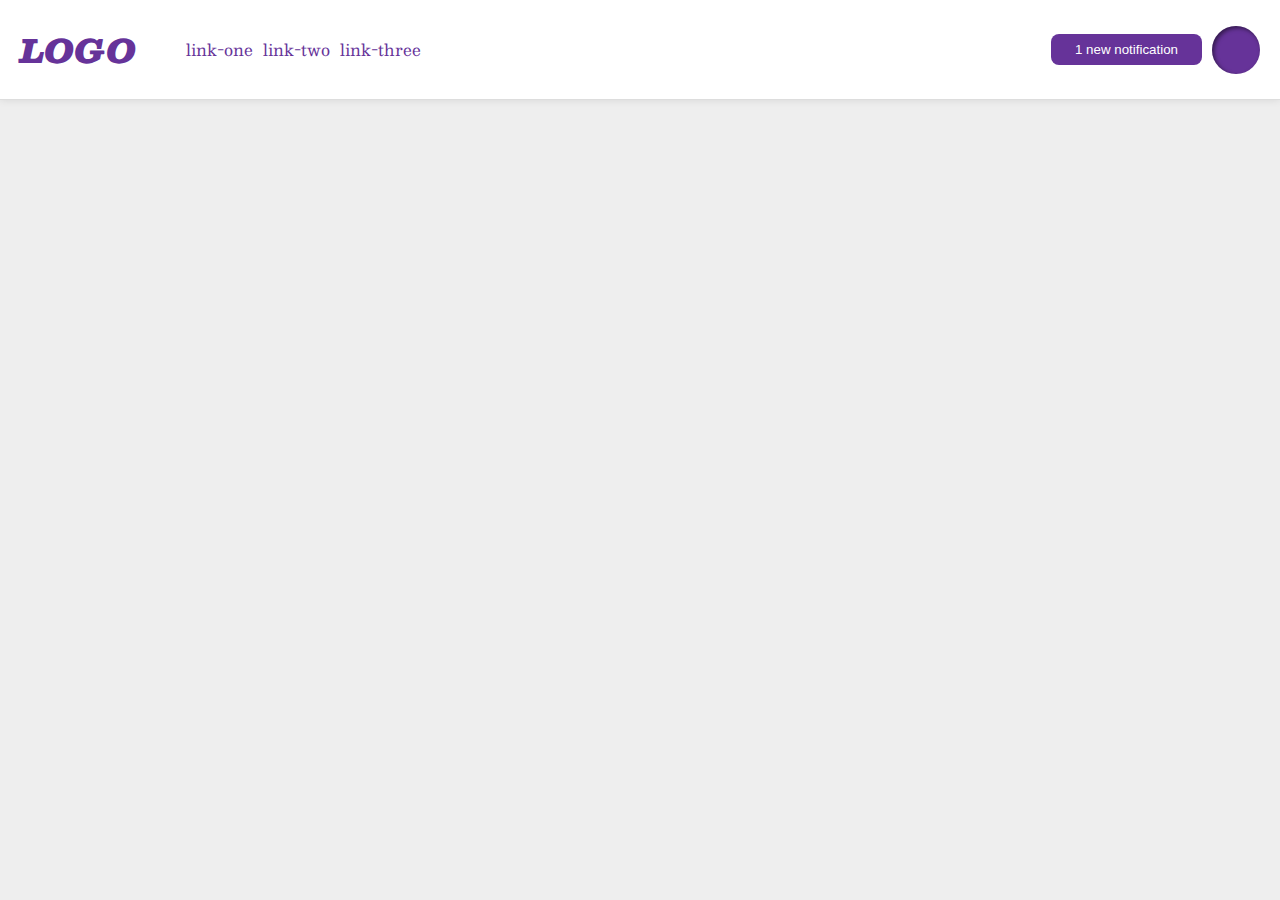
<file: flex/03-flex-header-2/index.html>
<!DOCTYPE html>
<html lang="en">
  <head>
    <meta charset="UTF-8">
    <meta http-equiv="X-UA-Compatible" content="IE=edge">
    <meta name="viewport" content="width=device-width, initial-scale=1.0">
    <title>Flex Header 2</title>
    <link rel="stylesheet" href="style.css">
  </head>
  <body>
    <div class="header">
      <div class="left">
      <div class="logo">
        LOGO
      </div>
      <ul class="links">
        <li><a href="google.com">link-one</a></li>
        <li><a href="google.com">link-two</a></li>
        <li><a href="google.com">link-three</a></li>
      </ul>
    </div>
    <div class="right">
      <button class="notifications">
        1 new notification
      </button>
      <div class="profile-image"></div>
    </div>
    </div>
  </body>
</html>
</file>
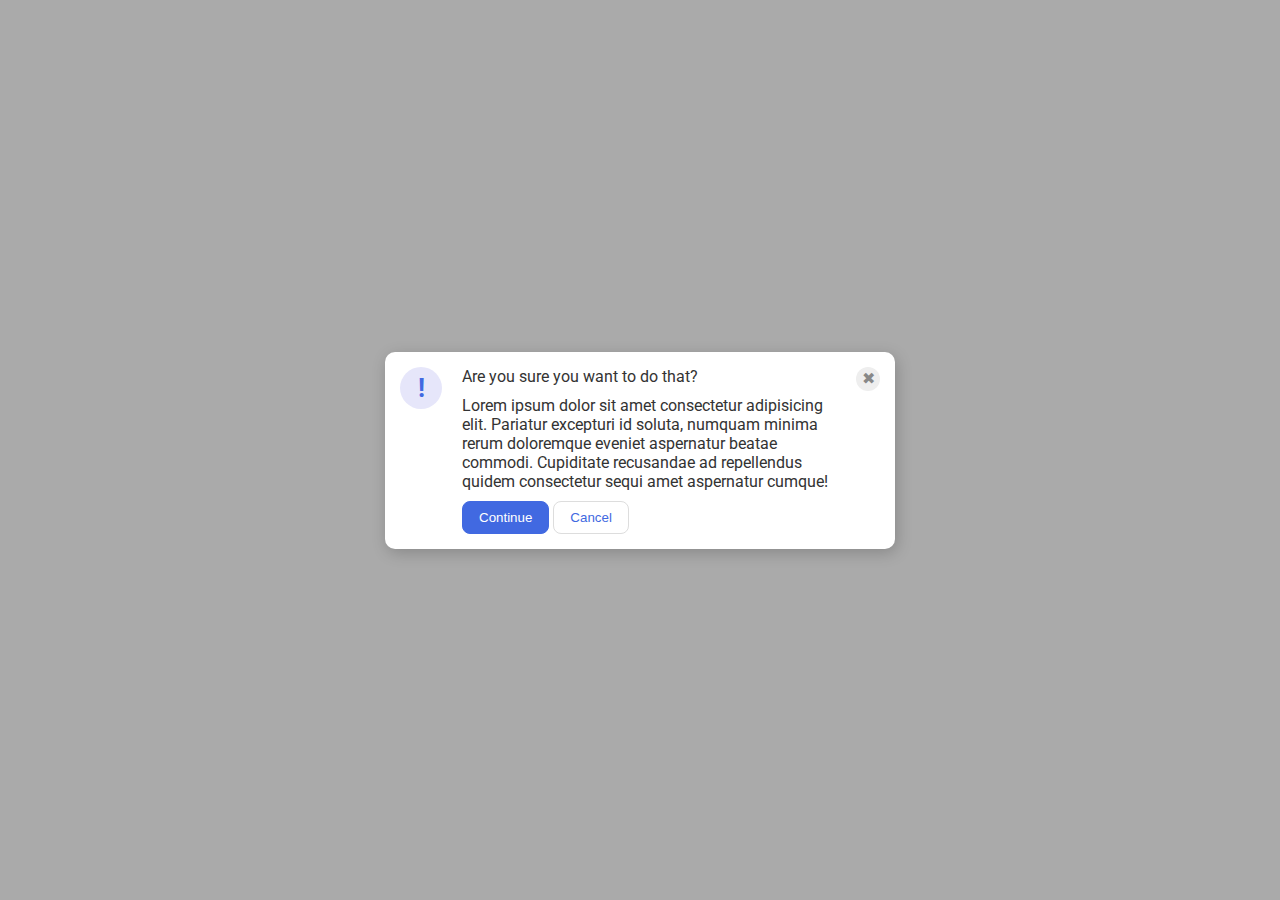
<file: flex/05-flex-modal/index.html>
<!DOCTYPE html>
<html lang="en">

<head>
  <meta charset="UTF-8">
  <meta http-equiv="X-UA-Compatible" content="IE=edge">
  <meta name="viewport" content="width=device-width, initial-scale=1.0">
  <link rel="stylesheet" href="style.css">
  <title>Modal</title>
</head>

<body>
  <div class="modal">
    <div class="icon">!</div>
    <div class="close-button">✖</div>
    <div class="container">
      <div class="header">Are you sure you want to do that?</div>
      <div class="text">Lorem ipsum dolor sit amet consectetur adipisicing elit. Pariatur excepturi id soluta, numquam
        minima rerum doloremque eveniet aspernatur beatae commodi. Cupiditate recusandae ad repellendus quidem
        consectetur sequi amet aspernatur cumque!</div>
      <div class="button-container">
        <button class="continue">Continue</button>
        <button class="cancel">Cancel</button>
      </div>
    </div>
  </div>
</body>

</html>
</file>
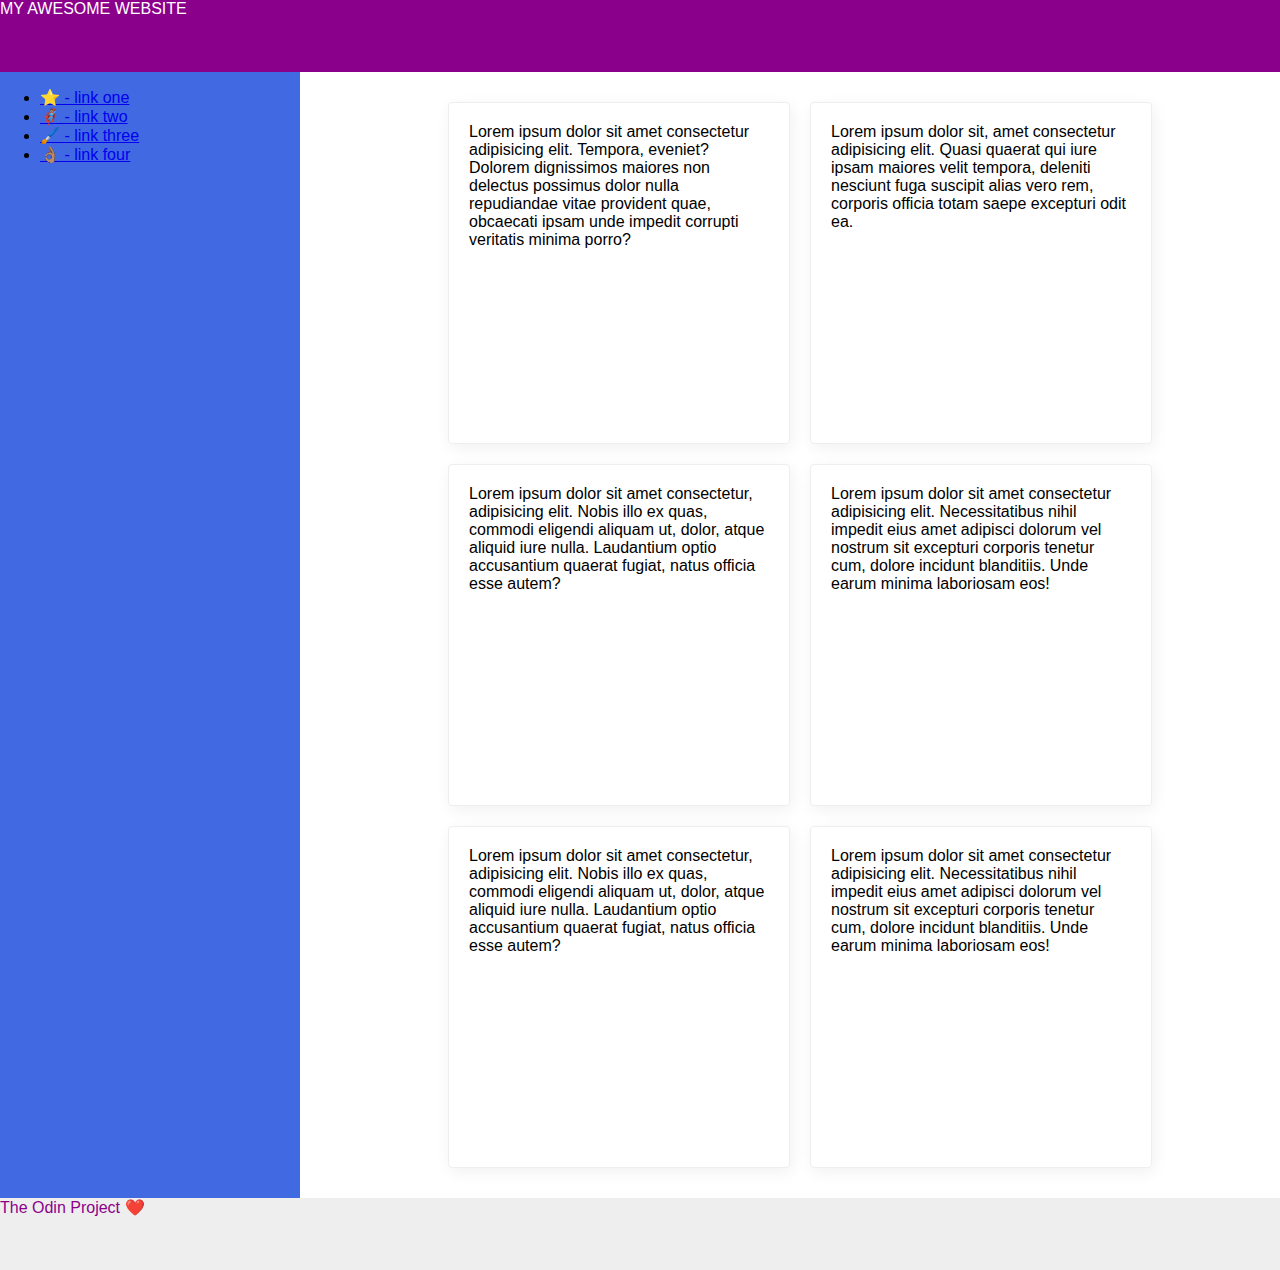
<file: flex/07-flex-layout-2/index.html>
<!DOCTYPE html>
<html lang="en">

<head>
  <meta charset="UTF-8">
  <meta http-equiv="X-UA-Compatible" content="IE=edge">
  <meta name="viewport" content="width=device-width, initial-scale=1.0">
  <title>The Holy Grail</title>
  <link rel="stylesheet" href="style.css">
</head>

<body>
  <div class="header">
    MY AWESOME WEBSITE
  </div>

  <div class="body">
    <div class="sidebar">
      <ul>
        <li><a href="#">⭐ - link one</a></li>
        <li><a href="#">🦸🏽‍♂️ - link two</a></li>
        <li><a href="#">🖌️ - link three</a></li>
        <li><a href="#">👌🏽 - link four</a></li>
      </ul>
    </div>
    <div class="card-container">
      <div class="card">Lorem ipsum dolor sit amet consectetur adipisicing elit. Tempora, eveniet? Dolorem dignissimos
        maiores non delectus possimus dolor nulla repudiandae vitae provident quae, obcaecati ipsam unde impedit
        corrupti
        veritatis minima porro?</div>
      <div class="card">Lorem ipsum dolor sit, amet consectetur adipisicing elit. Quasi quaerat qui iure ipsam maiores
        velit tempora, deleniti nesciunt fuga suscipit alias vero rem, corporis officia totam saepe excepturi odit ea.
      </div>
      <div class="card">Lorem ipsum dolor sit amet consectetur, adipisicing elit. Nobis illo ex quas, commodi eligendi
        aliquam ut, dolor, atque aliquid iure nulla. Laudantium optio accusantium quaerat fugiat, natus officia esse
        autem?</div>
      <div class="card">Lorem ipsum dolor sit amet consectetur adipisicing elit. Necessitatibus nihil impedit eius amet
        adipisci dolorum vel nostrum sit excepturi corporis tenetur cum, dolore incidunt blanditiis. Unde earum minima
        laboriosam eos!</div>
      <div class="card">Lorem ipsum dolor sit amet consectetur, adipisicing elit. Nobis illo ex quas, commodi eligendi
        aliquam ut, dolor, atque aliquid iure nulla. Laudantium optio accusantium quaerat fugiat, natus officia esse
        autem?</div>
      <div class="card">Lorem ipsum dolor sit amet consectetur adipisicing elit. Necessitatibus nihil impedit eius amet
        adipisci dolorum vel nostrum sit excepturi corporis tenetur cum, dolore incidunt blanditiis. Unde earum minima
        laboriosam eos!</div>
    </div>
  </div>
  <div class="footer">
    The Odin Project ❤️
  </div>
</body>

</html>


<!--### Self Check
- The header text is size 32px and weight 900.
- The header text is vertically centered and 16px from the edge of the screen.
- The footer is pushed to the bottom of the screen (the footer may go _below_ the bottom of the screen if the content of the 'cards' section overflows and/or if your screen is shorter).
- The footer text is centered horizontally and vertically.
- The sidebar and cards take up all available space above the footer.
- The sidebar is 300px wide (and it doesn't shrink).
- The sidebar links are size 24px, are white, and do not have the underline text decoration.
- The sidebar has 16px padding.
- There is 32px padding around the 'cards' section.
- The cards are arranged horizontally, but wrap to multiple lines when they run out of room on the page.
-->
</file>
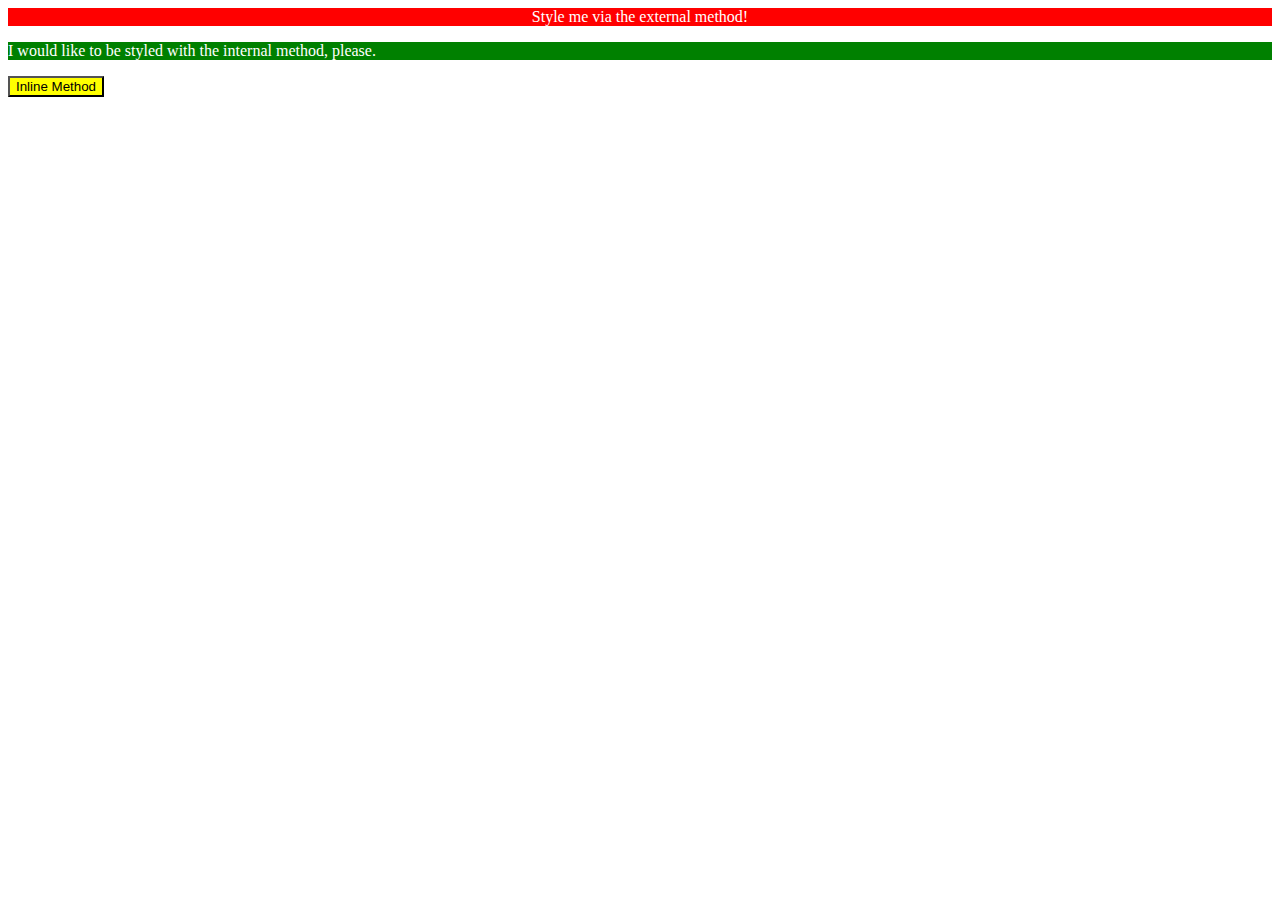
<file: foundations/01-css-methods/index.html>
<!DOCTYPE html>
<html lang="en">
  <head>
    <meta charset="UTF-8">
    <meta http-equiv="X-UA-Compatible" content="IE=edge">
    <meta name="viewport" content="width=device-width, initial-scale=1.0">
    <title>Methods for Adding CSS</title>
    <link rel="stylesheet" href="styles.css">
    <style>
      p {
        color: white;
        background-color: green;
      }
    </style>
  </head>
  <body>
    <div>Style me via the external method!</div>
    <p>I would like to be styled with the internal method, please.</p>
    <button style="background-color: yellow; box-shadow: inset;">Inline Method</button>
  </body>
</html>
</file>
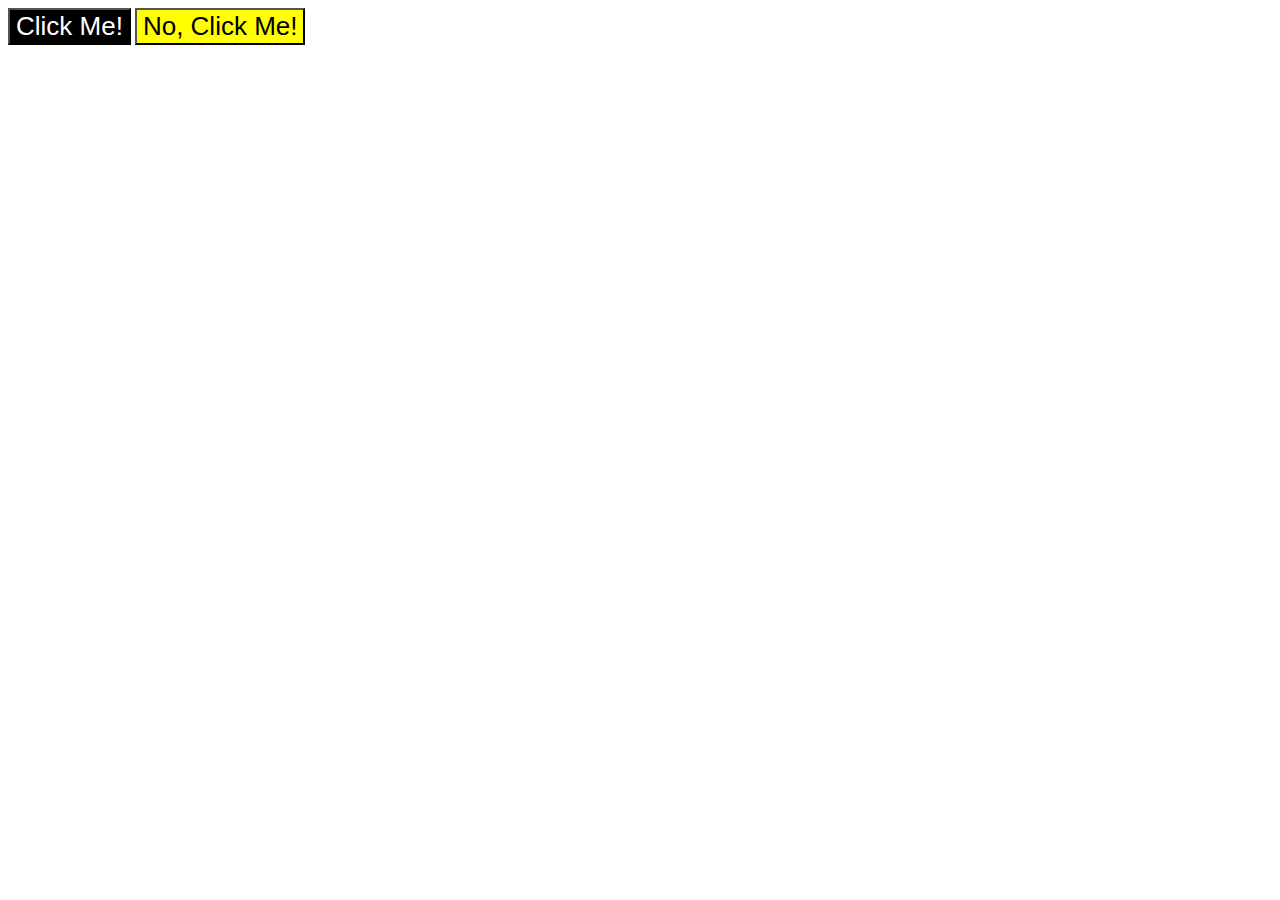
<file: foundations/03-grouping-selectors/index.html>
<!DOCTYPE html>
<html lang="en">
  <head>
    <meta charset="UTF-8">
    <meta http-equiv="X-UA-Compatible" content="IE=edge">
    <meta name="viewport" content="width=device-width, initial-scale=1.0">
    <title>Grouping Selectors</title>
    <link rel="stylesheet" href="style.css">
  </head>
  <body>
    <button class="button-left">Click Me!</button>
    <button class="button-right">No, Click Me!</button>
  </body>
</html>
</file>
<file: flex/03-flex-header-2/style.css>
/* this is some magical font-importing.  
you'll learn about it later. */
@import url('https://fonts.googleapis.com/css2?family=Besley:ital,wght@0,400;1,900&display=swap');

body {
  margin: 0;
  background: #eee;
  font-family: Besley, serif;
}

.header {
  background: white;
  border-bottom: 1px solid #ddd;
  box-shadow: 0 0 8px rgba(0,0,0,.1);
  display: flex;
  justify-content: space-between;
  padding: 20px;
}

.profile-image {
  background: rebeccapurple;
  box-shadow: inset 2px 2px 4px rgba(0,0,0,.5);
  border-radius: 50%;
  width: 48px;
  height: 48px;
}

.logo {
  color: rebeccapurple;
  font-size: 32px;
  font-weight: 900;
  font-style: italic;
}

button {
  border: none;
  border-radius: 8px;
  background: rebeccapurple;
  color: white;
  padding: 8px 24px;
}

a {
  /* this removes the line under our links */
  text-decoration: none;
  color: rebeccapurple;
}

ul {
  list-style-type: none;
  display: flex;
  gap: 10px;
}

  /*sop the gap will add a 10px in the child emelments whihc in this case is the li items */

.left,
.right {
  display: flex;
  align-items: center;
  gap: 10px;
}
</file>
<file: flex/05-flex-modal/style.css>
@import url('https://fonts.googleapis.com/css2?family=Roboto:wght@400;700&display=swap');

html, body {
  height: 100%;
}

body {
  font-family: Roboto, sans-serif;
  margin: 0;
  background: #aaa;
  color: #333;
  /* I'll give you this one for free lol */
  display: flex;
  align-items: center;
  justify-content: center;
}

.modal {
  background: white;
  width: 480px;
  border-radius: 10px;
  box-shadow: 2px 4px 16px rgba(0,0,0,.2);
  display: flex;
  padding: 15px;
  gap: 20px;
}

.container{
  display: flex;
  flex-direction: column;
  align-items: flex-start;
  gap: 10px;
}

.icon {
  color: royalblue;
  font-size: 26px;
  font-weight: 700;
  background: lavender;
  width: 42px;
  height: 42px;
  border-radius: 50%;
  display: flex;
  align-items: center;
  justify-content: center;
}

.close-button {
  background: #eee;
  border-radius: 50%;
  color: #888;
  font-weight: 400;
  font-size: 16px;
  height: 24px;
  width: 24px;
  display: flex;
  align-items: center;
  justify-content: center;
  order: 1;
}

.icon,
.close-button{
  flex-shrink: 0;
}

button {
  padding: 8px 16px;
  border-radius: 8px;
}

button.continue {
  background: royalblue;
  border: 1px solid royalblue;
  color: white;
}

button.cancel {
  background: white;
  border: 1px solid #ddd;
  color: royalblue;
}
</file>
<file: flex/07-flex-layout-2/style.css>
body {
  font-family: -apple-system, BlinkMacSystemFont, 'Segoe UI', Roboto, Oxygen, Ubuntu, Cantarell, 'Open Sans', 'Helvetica Neue', sans-serif;
  margin: 0;
  min-height: 100vh;
  display: flex;
  flex-direction: column;
  justify-content: space-between;
}

.body {
  display: flex;
  gap: 20px;
  flex-grow: 1;

}

.header {
  height: 72px;
  background: darkmagenta;
  color: white;
}

.footer {
  height: 72px;
  background: #eee;
  color: darkmagenta;
}

.sidebar {
  width: 300px;
  background: royalblue;
  box-sizing: border-box;
  flex-shrink: 0;
}

.card-container {
  display: flex;
  flex-wrap: wrap;
  gap: 20px;
  padding: 30px;
  align-items: center;
  justify-content: center;
}

.card {
  border: 1px solid #eee;
  box-shadow: 2px 4px 16px rgba(0, 0, 0, .06);
  border-radius: 4px;
  width: 300px;
  height: 300px;
  padding: 20px;
}
</file>
<file: foundations/01-css-methods/styles.css>
div {
    color: white;
    background-color: red;
    text-align: center;

}
</file>
<file: foundations/03-grouping-selectors/style.css>
.button-left, 
.button-right {

    font-family: Helvetica,"Times New Roman", sans-serif;
    font-size: 26px;
    box-shadow: inset;
}




.button-left {

    background-color: black;
    color: white;
}

.button-right{
    background-color: yellow;
    color: black;
}
</file>
